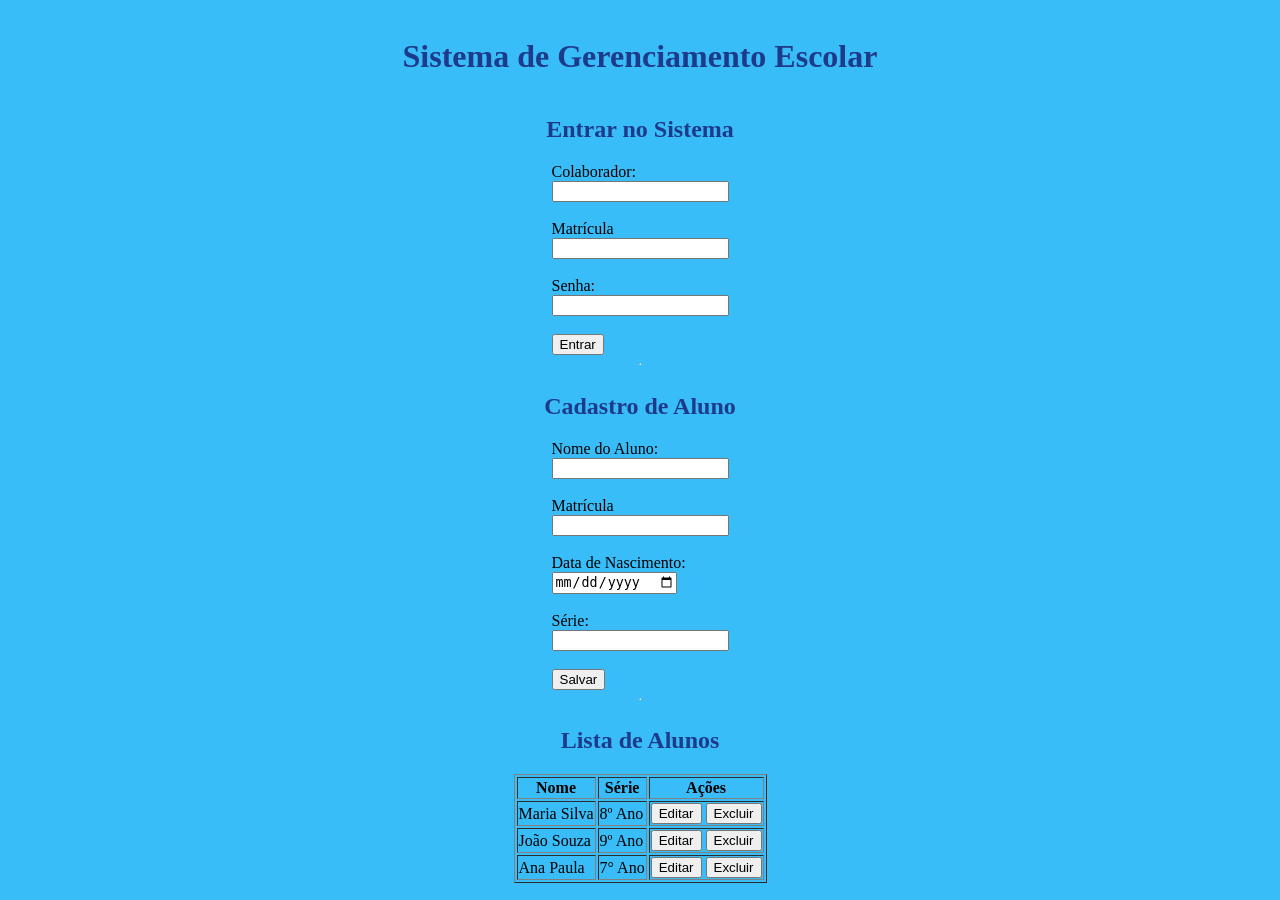
<file: index.html>
<!DOCTYPE html>
<html lang="pt-BR">
<head>
    <meta charset="UTF-8">
    <title>Sistema Escolar</title>
    <link rel="stylesheet" href="style.css">
</head>
<body>
    <h1>Sistema de Gerenciamento Escolar</h1>

    <h2>Entrar no Sistema</h2>
    <form>
        <label>Colaborador:</label><br>
        <input type="text" name="Colaborador"/><br><br>
        <label>Matrícula</label><br>
        <input type="text" name="Matrícula"/><br><br>
        <label>Senha:</label><br>
        <input type="password" name="senha"/><br><br>

        <input type="submit" value="Entrar"/>
    </form>

    <hr>

    <h2>Cadastro de Aluno</h2>
    <form>
        <label>Nome do Aluno:</label><br>
        <input type="text" name="nomeAluno"/><br><br>
        <label>Matrícula</label><br>
        <input type="text" name="Matrícula"/><br><br>
        <label>Data de Nascimento:</label><br>
        <input type="date" name="dataNascimento"/><br><br>

        <label>Série:</label><br>
        <input type="text" name="serie"/><br><br>

        <input type="submit" value="Salvar"/>
    </form>

    <hr>

    <h2>Lista de Alunos</h2>
    <table border="1">
        <tr>
            <th>Nome</th>
            <th>Série</th>
            <th>Ações</th>
        </tr>
        <tr>
            <td>Maria Silva</td>
            <td>8º Ano</td>
            <td><button>Editar</button> <button>Excluir</button></td>
        </tr>
        <tr>
            <td>João Souza</td>
            <td>9º Ano</td>
            <td><button>Editar</button> <button>Excluir</button></td>
        </tr>
       <tr>
        <td>Ana Paula</td>
        <td>7° Ano</td>
        <td><button>Editar</button> <button>Excluir</button></td>
       </tr>
    </table>
</body>
</html>
</file>
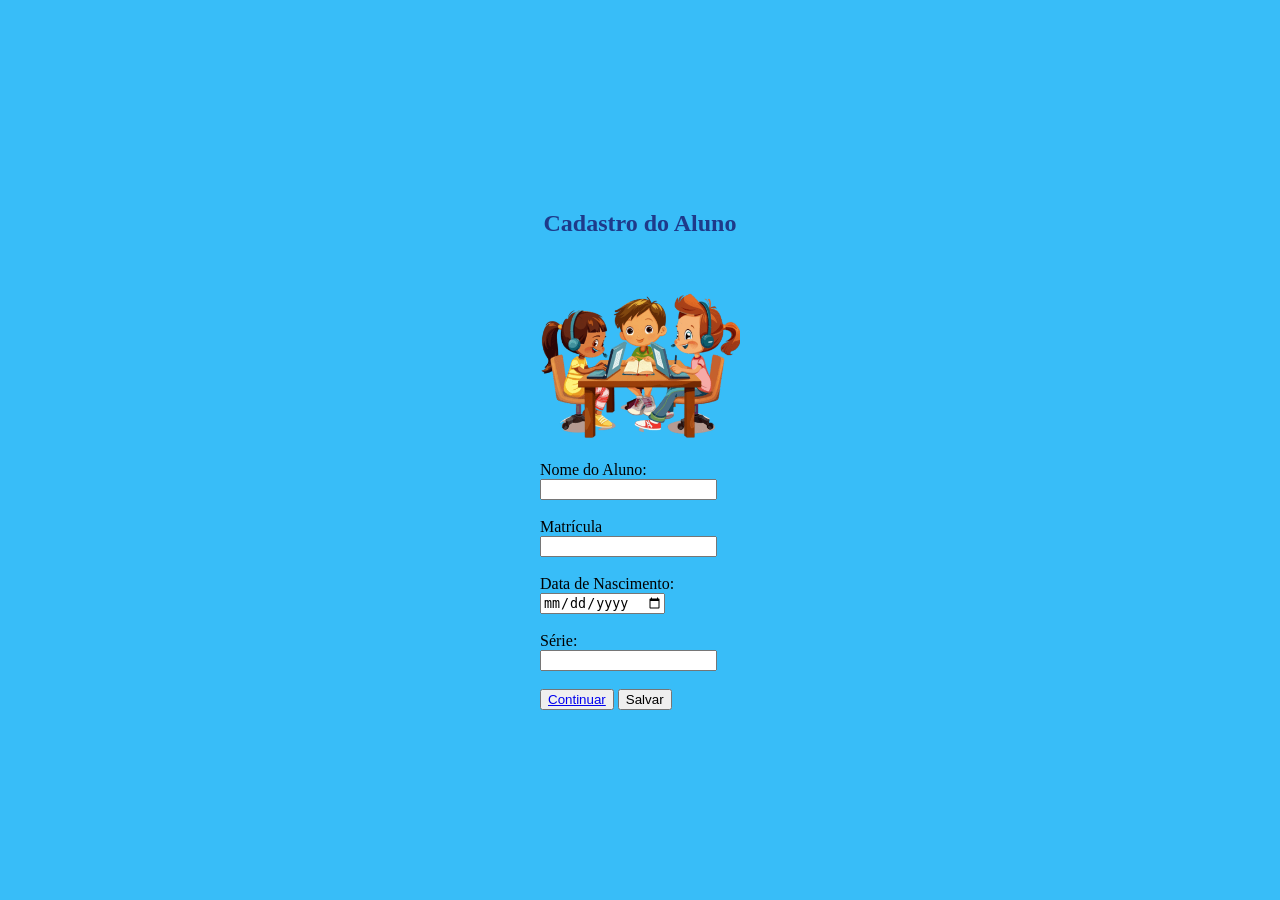
<file: cadastrodoaluno.html>
<!DOCTYPE html>
<html lang="en">
<head>
    <meta charset="UTF-8">
    <meta name="viewport" content="width=device-width, initial-scale=1.0">
    <title>Document</title>
    <link rel="stylesheet" href="style.css">
</head>
<body>
   
    <h2>Cadastro do Aluno</h2>
    <form>
        <img src="./img/cirançaloguin.png" alt="imagem loguin" width="200px"><br>
        <label>Nome do Aluno:</label><br>
        <input type="text" name="nomeAluno"/><br><br>
        <label>Matrícula</label><br>
        <input type="text" name="Matrícula"/><br><br>
        <label>Data de Nascimento:</label><br>
        <input type="date" name="dataNascimento"/><br><br>

        <label>Série:</label><br>
        <input type="text" name="serie"/><br><br>
        <button><a href="listadesalunos.html">Continuar</a></button>
        <input type="submit" value="Salvar"/>
    </form>
</body>
</html>
</file>
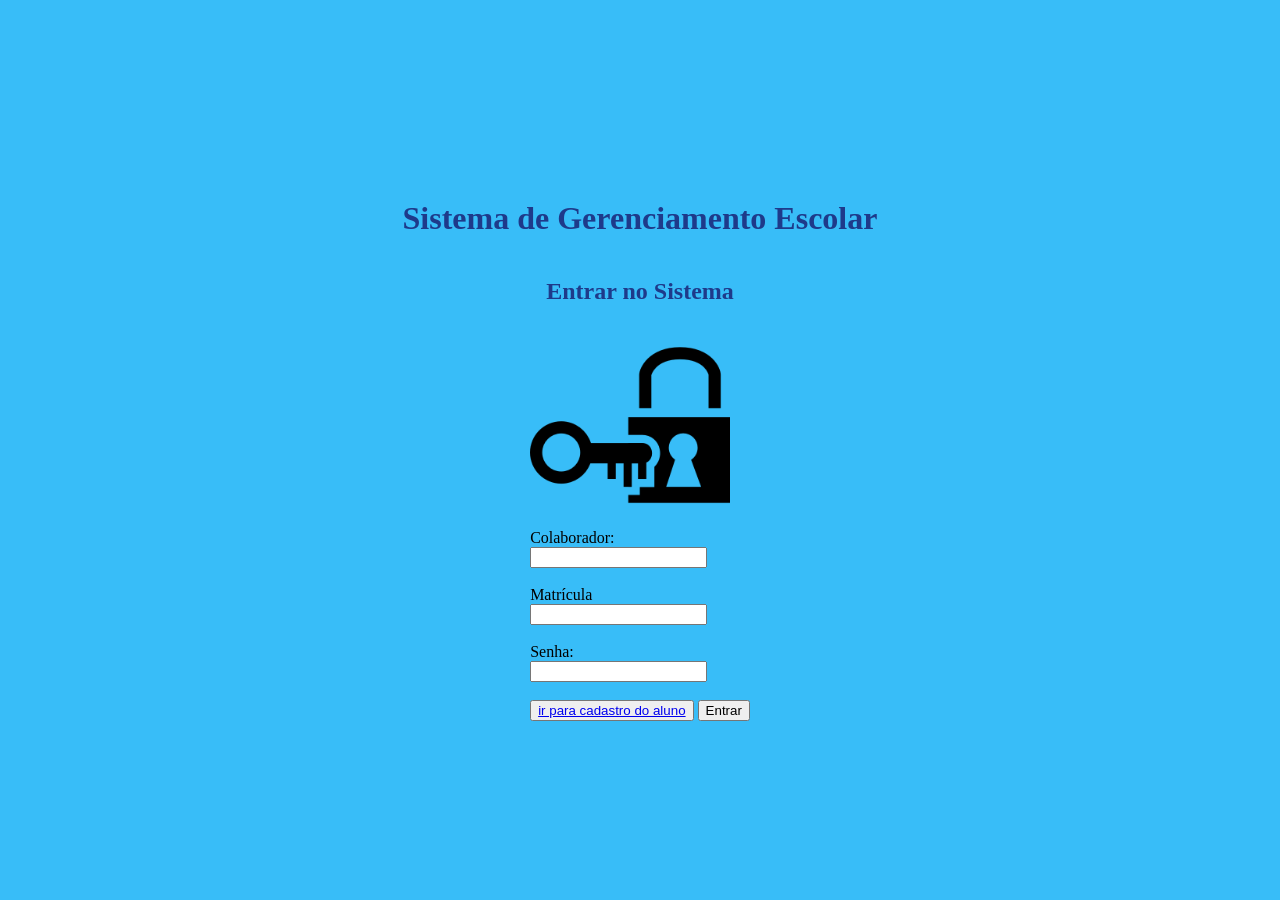
<file: Colaborador.html>
<!DOCTYPE html>
<html lang="en">
<head>
    <meta charset="UTF-8">
    <meta name="viewport" content="width=device-width, initial-scale=1.0">
    <title>Document</title>
    <link rel="stylesheet" href="style.css">
</head>
<body>
    <h1>Sistema de Gerenciamento Escolar</h1>
     
    <h2>Entrar no Sistema</h2>
    <form>
        <img src="./img/loguinprincipal.png" alt="imagem loguin" width="200px"><br>
        <label>Colaborador:</label><br>
        <input type="text" name="Colaborador"/><br><br>
        <label>Matrícula</label><br>
        <input type="text" name="Matrícula"/><br><br>
        <label>Senha:</label><br>
        <input type="password" name="senha"/><br><br>
        <button><a href="cadastrodoaluno.html">ir para cadastro do aluno</a></button>
        <input type="submit" value="Entrar"/>
    </form>

</body>
</html>
</file>
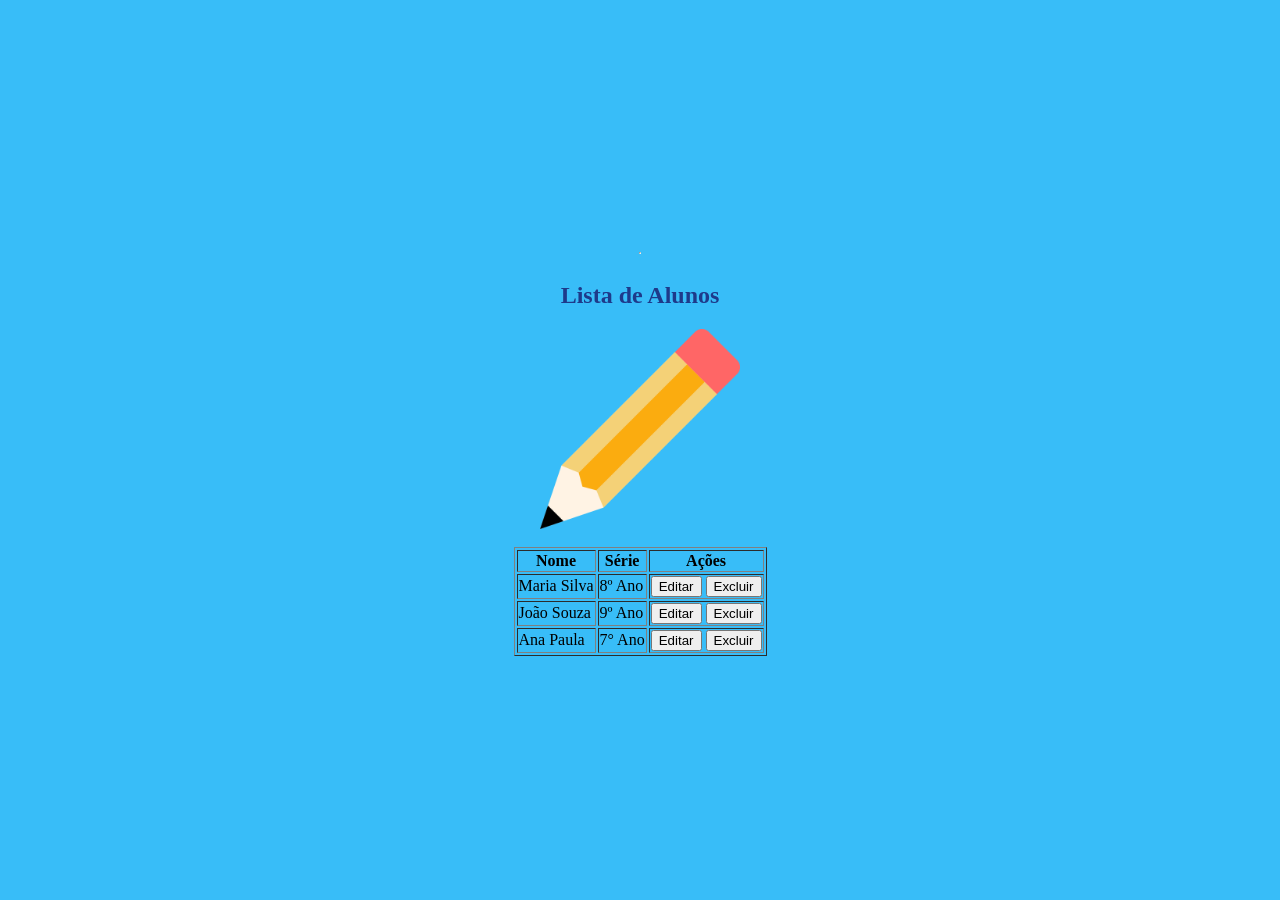
<file: listadesalunos.html>
<!DOCTYPE html>
<html lang="en">
<head>
    <meta charset="UTF-8">
    <meta name="viewport" content="width=device-width, initial-scale=1.0">
    <title>Document</title>
    <link rel="stylesheet" href="style.css">
</head>
<body>
    <hr>
    
    <h2>Lista de Alunos</h2>
    <table border="1">
        <img src="./img/309782839.png" alt="imagem loguin" width="200px"><br>
        <tr>
            <th>Nome</th>
            <th>Série</th>
            <th>Ações</th>
        </tr>
        <tr>
            <td>Maria Silva</td>
            <td>8º Ano</td>
            <td><button>Editar</button> <button>Excluir</button></td>
        </tr>
        <tr>
            <td>João Souza</td>
            <td>9º Ano</td>
            <td><button>Editar</button> <button>Excluir</button></td>
        </tr>
       <tr>
        <td>Ana Paula</td>
        <td>7° Ano</td>
        <td><button>Editar</button> <button>Excluir</button></td>
       </tr>
    </table>
</body>
</html>
</file>
<file: style.css>
body{
    background-color: #38BDF8;
}
h1{
    color: #1E3A8A;
}
h2{
  color:#1E3A8A;
}
body {
    display: flex;
    flex-direction: column;  /* Alinha os elementos um abaixo do outro */
    justify-content: center; /* Centraliza verticalmente */
    align-items: center;     /* Centraliza horizontalmente */
    min-height: 100vh;       /* Garante que o body ocupe toda a altura da tela */
    margin: 0;               /* Remove as margens padrão do navegador */
  }
</file>
